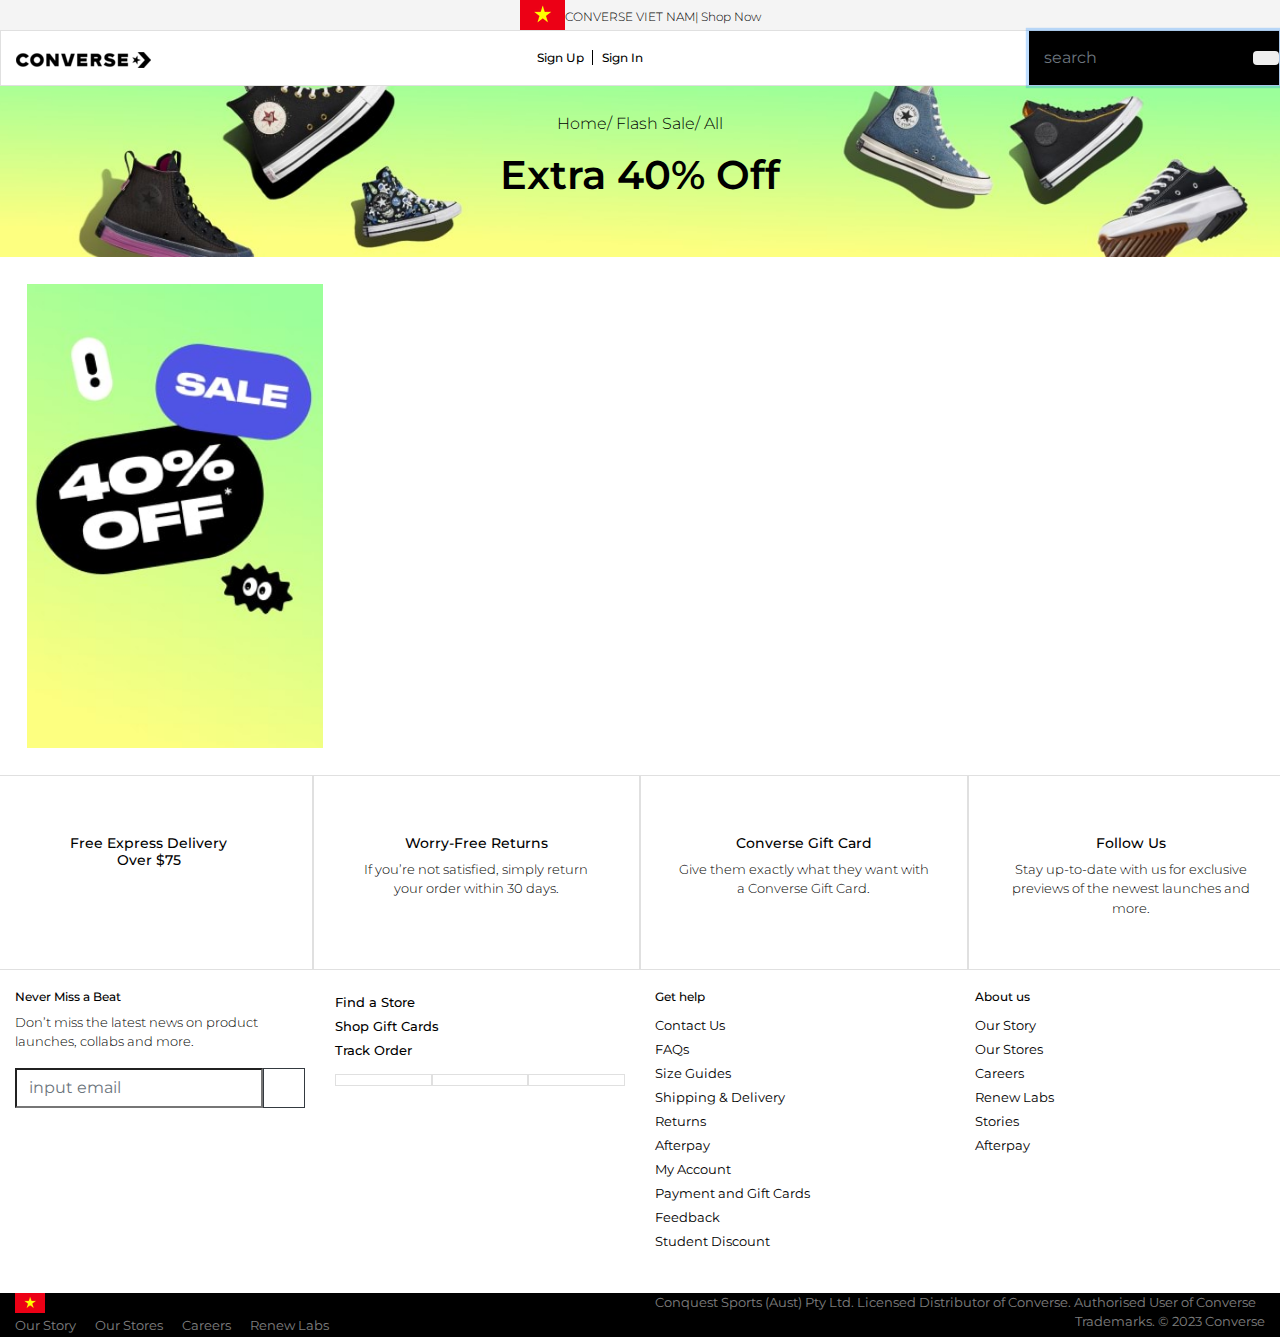
<file: basic.html>
<!doctype html>
<html lang="en">

<head>
    <title>Shoes Converse</title>
    <!-- Required meta tags -->
    <meta charset="utf-8">
    <meta name="viewport" content="width=device-width, initial-scale=1, shrink-to-fit=no">

    <!-- Bootstrap CSS v5.2.1 -->
    <link href="https://cdn.jsdelivr.net/npm/bootstrap@5.2.1/dist/css/bootstrap.min.css" rel="stylesheet"
        integrity="sha384-iYQeCzEYFbKjA/T2uDLTpkwGzCiq6soy8tYaI1GyVh/UjpbCx/TYkiZhlZB6+fzT" crossorigin="anonymous">
    <!-- FontAwesome 6.2.0 CSS -->
    <link rel="stylesheet" href="https://cdnjs.cloudflare.com/ajax/libs/font-awesome/6.2.0/css/all.min.css"
        integrity="sha512-xh6O/CkQoPOWDdYTDqeRdPCVd1SpvCA9XXcUnZS2FmJNp1coAFzvtCN9BmamE+4aHK8yyUHUSCcJHgXloTyT2A=="
        crossorigin="anonymous" referrerpolicy="no-referrer" />
    <!-- gg font Montserrat -->
    <link rel="preconnect" href="https://fonts.googleapis.com">
    <link rel="preconnect" href="https://fonts.gstatic.com" crossorigin>
    <link href="https://fonts.googleapis.com/css2?family=Montserrat:wght@300;400;500;600;700&display=swap"
        rel="stylesheet">

    <!-- link css -->
    <link rel="stylesheet" href="./assets/css/bootstrap.min.css">
    <link rel="stylesheet" href="./assets/css/basic.css">
    <!-- fancybox  -->
    <link rel="stylesheet" href="https://cdn.jsdelivr.net/npm/@fancyapps/ui@5.0/dist/fancybox/fancybox.css" />

    <script src="./components/header.js" type="text/javascript" defer></script>
    <script src="./components/footer.js" type="text/javascript" defer></script>

</head>

<body style="overflow-x:hidden">
    <!-- part 1 -->

    <header-component></header-component>
    <section class="banner">
        <div class="container">
            <div class="banner_title">
                <a href="./index.html">Home/</a>
                <a href="./index.html">Flash Sale/</a>
                <a href="./index.html">All</a>
            </div>
            <h1>Extra 40% Off</h1>
        </div>
    </section>
    <section class="product">
        <div class="container-fluid">
            <div class="product_content">
                <div class="row">
                    <div class="product_item col-xl-3 col-md-4 col-sm-6">
                        <img src="./assets/img2/sale1.jpg" alt="">
                    </div>
                </div>
            </div>
        </div>
    </section>
    <footer-component></footer-component>

    <script src="./js/jquery.min.js"></script>
    <script src="./js/bootstrap.min.js"></script>
    <script src="./js/helper.js"></script>
    <script src="./js/model.js"></script>
    <!-- Bootstrap JavaScript Libraries -->
    <script src="https://cdn.jsdelivr.net/npm/@popperjs/core@2.11.6/dist/umd/popper.min.js"
        integrity="sha384-oBqDVmMz9ATKxIep9tiCxS/Z9fNfEXiDAYTujMAeBAsjFuCZSmKbSSUnQlmh/jp3" crossorigin="anonymous">
        </script>

    <script src="https://cdn.jsdelivr.net/npm/bootstrap@5.2.1/dist/js/bootstrap.min.js"
        integrity="sha384-7VPbUDkoPSGFnVtYi0QogXtr74QeVeeIs99Qfg5YCF+TidwNdjvaKZX19NZ/e6oz" crossorigin="anonymous">
        </script>

    <script src="./models/Product.js"></script>
</body>

</html>
</file>
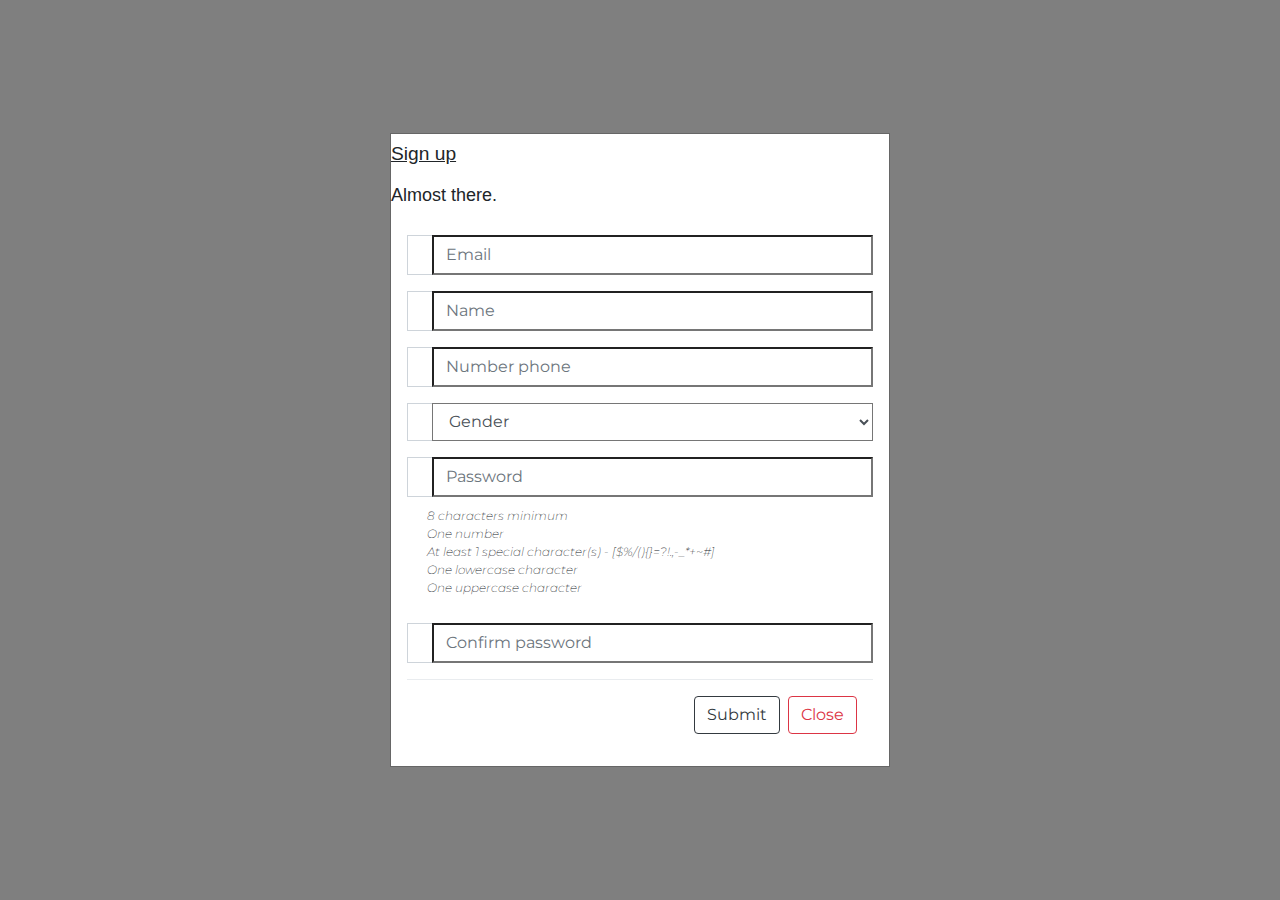
<file: register.html>
<!doctype html>
<html lang="en">

<head>
    <title>Shoes Converse</title>
    <!-- Required meta tags -->
    <meta charset="utf-8">
    <meta name="viewport" content="width=device-width, initial-scale=1, shrink-to-fit=no">

    <!-- Bootstrap CSS v5.2.1 -->
    <link href="https://cdn.jsdelivr.net/npm/bootstrap@5.2.1/dist/css/bootstrap.min.css" rel="stylesheet"
        integrity="sha384-iYQeCzEYFbKjA/T2uDLTpkwGzCiq6soy8tYaI1GyVh/UjpbCx/TYkiZhlZB6+fzT" crossorigin="anonymous">
    <!-- FontAwesome 6.2.0 CSS -->
    <link rel="stylesheet" href="https://cdnjs.cloudflare.com/ajax/libs/font-awesome/6.2.0/css/all.min.css"
        integrity="sha512-xh6O/CkQoPOWDdYTDqeRdPCVd1SpvCA9XXcUnZS2FmJNp1coAFzvtCN9BmamE+4aHK8yyUHUSCcJHgXloTyT2A=="
        crossorigin="anonymous" referrerpolicy="no-referrer" />
    <!-- gg font Montserrat -->
    <link rel="preconnect" href="https://fonts.googleapis.com">
    <link rel="preconnect" href="https://fonts.gstatic.com" crossorigin>
    <link href="https://fonts.googleapis.com/css2?family=Montserrat:wght@300;400;500;600;700&display=swap"
        rel="stylesheet">

    <!-- link css -->
    <link rel="stylesheet" href="./assets/css/bootstrap.min.css">
    <link rel="stylesheet" href="./assets/css/register.css">
    <!-- fancybox  -->
    <link rel="stylesheet" href="https://cdn.jsdelivr.net/npm/@fancyapps/ui@5.0/dist/fancybox/fancybox.css" />
</head>

<body style="overflow-x:hidden" class="modal-open">
 
  <!-- Modal -->
  <div class="modal fade show" id="exampleModalCenter" tabindex="-1" role="dialog" aria-labelledby="exampleModalCenterTitle" aria-hidden="true" style="display: block;">
    <div class="modal-dialog modal-dialog-centered" role="document">
        <div class="modal-content " style=" border-radius:0">
            <header class="head-form mb-0">
                <h2 id="header-title" class="py-2 ps-4"
                    style="font-size:larger ; text-decoration: underline;font-family:'Franklin Gothic Medium', 'Arial Narrow', Arial, sans-serif;">
                    Sign up</h2>
   
                <h3 id="header-title" class="py-1 ps-4"
                    style="font-size:large; font-family:'Franklin Gothic Medium', 'Arial Narrow', Arial, sans-serif;">
                    Almost there.</h3>
   
            </header>
   
            <!-- Modal body -->
            <div class="modal-body">
                <form role="form" id="signupForm">                       
                    <!-- email -->
                    <div class="form-group">
                        <div class="input-group">
                            <div class="input-group-prepend">
                                <span class="input-group-text"><i class="fa fa-envelope"></i></span>
                            </div>
                            <input type="email" name="email" rule="required|email" id="email" class="form-control input-sm"
                                placeholder="Email">
                        </div>
   
                        <span class="sp-info" id="notifyEmail"></span>
                    </div>
                    <!-- name -->
                    <div class="form-group">
                        <div class="input-group">
                            <div class="input-group-prepend">
                                <span class="input-group-text"><i class="fa fa-address-book"></i></span>
                            </div>
                            <input type="name" name="name" rule="required|name" id="name" class="form-control input-sm"
                                placeholder="Name">
                        </div>
                        <span class="sp-info" id="notifyName"></span>
                    </div>
                    <!-- number phone -->
                    <div class="form-group">
                        <div class="input-group">
                            <div class="input-group-prepend">
                                <span class="input-group-text"><i class="fa-solid fa-phone"></i></span>
                            </div>
                            <input type="phone" name="phone" rule="required|number" id="phone" class="form-control input-sm"
                                placeholder="Number phone">
                        </div>
                        <span class="sp-info" id="notifyNumberPhone"></span>
                    </div>
                    <!-- GENDER  -->
                    <div class="form-group">
                        <div class="input-group">
                            <div class="input-group-prepend">
                                <span class="input-group-text"><i class="fa-solid fa-transgender"></i></span>
                            </div>
                            <select class="form-control" name="chucvu" rule="required" id="chucvu">
                                <option value="" selected disabled>Gender</option>
                                <option value="Male">Male</option>
                                <option value="Female">Female</option>
                                <option value="Do not specify">Do not specify</option>
                            </select>
                        </div>
   
                        <span class="sp-info" id="notifyGender"></span>
                    </div>
                    <!-- PASSWORD  -->
                    <div class="form-group">
                        <div class="input-group">
                            <div class="input-group-prepend">
                                <span class="input-group-text"><i class="fa fa-key"></i></span>
                            </div>
                            <input type="password" name="password" rule="required|password" id="password" class="form-control input-sm"
                                placeholder="Password">
                        </div>
                        <div class="screen">
                            <p class=" font-italic"
                                style="font-size: 12px; font-weight: 200; padding:10px 0 10px 20px ;">8 characters
                                minimum
                                <br>One number
                                <br>At least 1 special character(s) - [$%/(){}=?!.,-_*+~#]
                                <br>One lowercase character
                                <br>One uppercase character
                            </p>
                        </div>
                        <span class="sp-info" id="notifyPassWord"></span>
                    </div>
                    <!-- CONFIRM PASSWORD  -->
                    <div class="form-group">
                        <div class="input-group">
                            <div class="input-group-prepend">
                                <span class="input-group-text"><i class="fa fa-key"></i></span>
                            </div>
                            <input type="password" name="confirmedPassword" rule="required|confirmed:#password" id="confirmedPassword" class="form-control input-sm"
                                placeholder="Confirm password">
                        </div>
                        <span class="sp-info" id="notifyConfirm"></span>
                    </div>
                    
                            <!-- Modal footer -->
                    <div class="modal-footer align-items-center text-center" id="modal-footer">
                        <!-- <button id="btnAddMember" type="button" class="form-submit btn btn-outline-dark"
                            style="border-radius: 0; padding: 5px 40px;">Sign Up</button> -->
                            <input type="submit" value="Submit" class="btn btn-outline-dark">
                    <button id="btnClose" type="button" class="btn btn-outline-danger"
                    data-dismiss="modal">Close</button>
                    </div>
   
                </form>
            </div>
            
        </div>
    </div>
  </div>
  <div class="modal-backdrop fade show"></div>

    <script src="./js/jquery.min.js"></script>
    <script src="./js/bootstrap.min.js"></script>
    <script src="./js/helper.js"></script>
    <script src="./js/model.js"></script>
    <!-- Bootstrap JavaScript Libraries -->
    <script src="https://cdn.jsdelivr.net/npm/@popperjs/core@2.11.6/dist/umd/popper.min.js"
        integrity="sha384-oBqDVmMz9ATKxIep9tiCxS/Z9fNfEXiDAYTujMAeBAsjFuCZSmKbSSUnQlmh/jp3" crossorigin="anonymous">
        </script>

    <script src="https://cdn.jsdelivr.net/npm/bootstrap@5.2.1/dist/js/bootstrap.min.js"
        integrity="sha384-7VPbUDkoPSGFnVtYi0QogXtr74QeVeeIs99Qfg5YCF+TidwNdjvaKZX19NZ/e6oz" crossorigin="anonymous">
        </script>

    <script src="./js/validator2.js"></script>

    <script>
        Validator('#signupForm', {
          onSubmit: function(user) {
            var userAPI = 'https://shop.cyberlearn.vn/api/Users/signup';
            createUser(user)
            localStorage.setItem('userSignup', JSON.stringify(user));
            window.location.href = './index.html'

            function createUser(user) {
                var options = {
                    method: "POST", // *GET, POST, PUT, DELETE, etc.
                    headers: {
                    "Content-Type": "application/json",
                    },
                    body: JSON.stringify(user), // body user type must match "Content-Type" header
                }
                fetch(userAPI, options)
                    .then((response) => response.json())
                    .then((user) => console.log(user))
            }
            
          }
        })

        document.getElementById('btnClose').onclick = function() {
            window.location.href = './index.html'
        }
    </script>

</body>

</html>
</file>
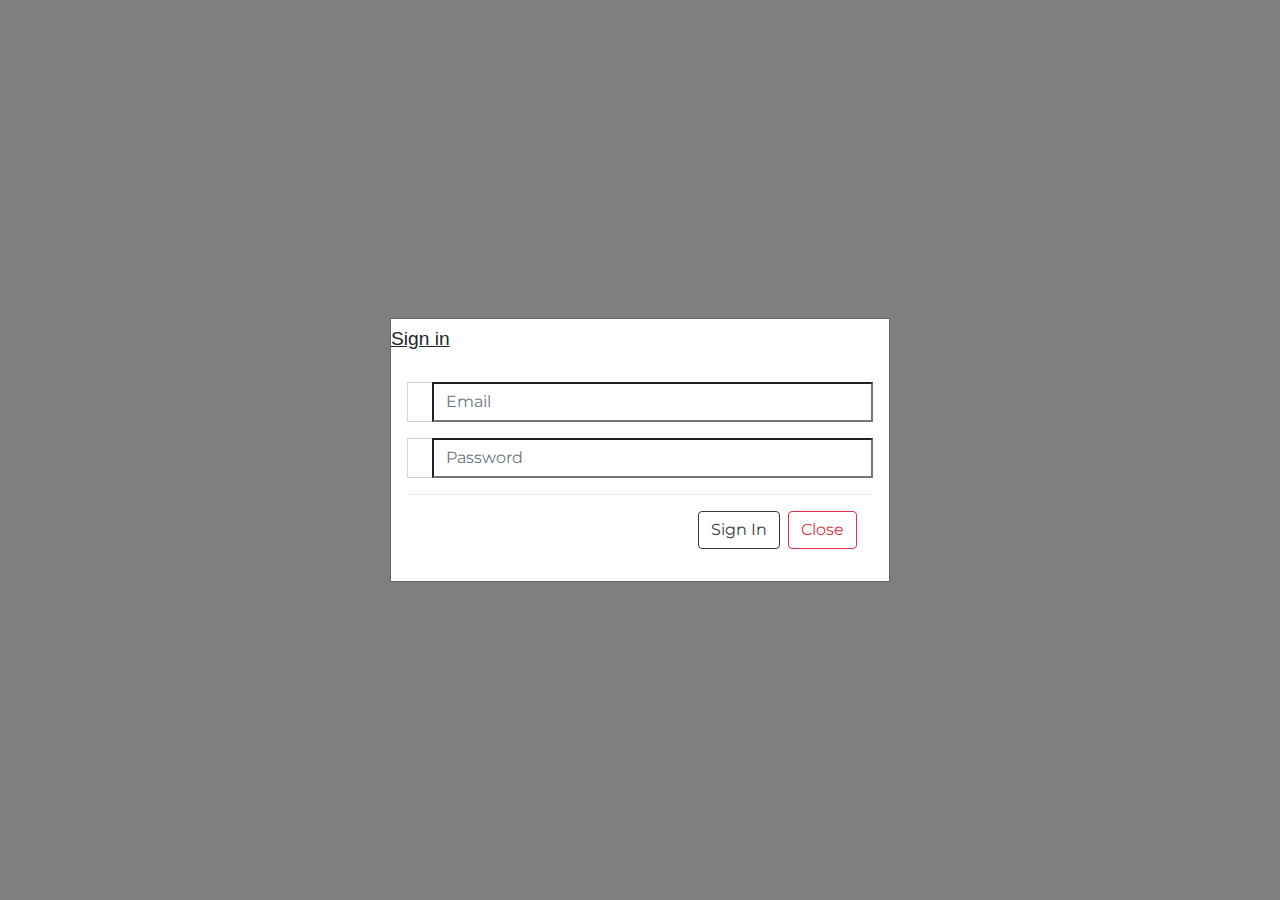
<file: signin.html>
<!doctype html>
<html lang="en">

<head>
    <title>Shoes Converse</title>
    <!-- Required meta tags -->
    <meta charset="utf-8">
    <meta name="viewport" content="width=device-width, initial-scale=1, shrink-to-fit=no">

    <!-- Bootstrap CSS v5.2.1 -->
    <link href="https://cdn.jsdelivr.net/npm/bootstrap@5.2.1/dist/css/bootstrap.min.css" rel="stylesheet"
        integrity="sha384-iYQeCzEYFbKjA/T2uDLTpkwGzCiq6soy8tYaI1GyVh/UjpbCx/TYkiZhlZB6+fzT" crossorigin="anonymous">
    <!-- FontAwesome 6.2.0 CSS -->
    <link rel="stylesheet" href="https://cdnjs.cloudflare.com/ajax/libs/font-awesome/6.2.0/css/all.min.css"
        integrity="sha512-xh6O/CkQoPOWDdYTDqeRdPCVd1SpvCA9XXcUnZS2FmJNp1coAFzvtCN9BmamE+4aHK8yyUHUSCcJHgXloTyT2A=="
        crossorigin="anonymous" referrerpolicy="no-referrer" />
    <!-- gg font Montserrat -->
    <link rel="preconnect" href="https://fonts.googleapis.com">
    <link rel="preconnect" href="https://fonts.gstatic.com" crossorigin>
    <link href="https://fonts.googleapis.com/css2?family=Montserrat:wght@300;400;500;600;700&display=swap"
        rel="stylesheet">

    <!-- link css -->
    <link rel="stylesheet" href="./assets/css/bootstrap.min.css">
    <link rel="stylesheet" href="./assets/css/register.css">
    <!-- fancybox  -->
    <link rel="stylesheet" href="https://cdn.jsdelivr.net/npm/@fancyapps/ui@5.0/dist/fancybox/fancybox.css" />
</head>

<body style="overflow-x:hidden" class="modal-open">
 
  <!-- Modal -->
  <div class="modal fade show" id="exampleModalCenter" tabindex="-1" role="dialog" aria-labelledby="exampleModalCenterTitle" aria-hidden="true" style="display: block;">
    <div class="modal-dialog modal-dialog-centered" role="document">
        <div class="modal-content " style=" border-radius:0">
            <header class="head-form mb-0">
                <h2 id="header-title" class="py-2 ps-4"
                    style="font-size:larger ; text-decoration: underline;font-family:'Franklin Gothic Medium', 'Arial Narrow', Arial, sans-serif;">
                    Sign in</h2>   
            </header>
   
            <!-- Modal body -->
            <div class="modal-body">
                <form role="form" id="signupForm">                       
                    <!-- email -->
                    <div class="form-group">
                        <div class="input-group">
                            <div class="input-group-prepend">
                                <span class="input-group-text"><i class="fa fa-envelope"></i></span>
                            </div>
                            <input type="email" name="email" rule="required|email" id="email" class="form-control input-sm"
                                placeholder="Email">
                        </div>
   
                        <span class="sp-info" id="notifyEmail"></span>
                    </div>

                    <!-- PASSWORD  -->
                    <div class="form-group">
                        <div class="input-group">
                            <div class="input-group-prepend">
                                <span class="input-group-text"><i class="fa fa-key"></i></span>
                            </div>
                            <input type="password" name="password" rule="required|password" id="password" class="form-control input-sm"
                                placeholder="Password">
                        </div>
                        <span class="sp-info" id="notifyPassWord"></span>
                    </div>
                    
                            <!-- Modal footer -->
                    <div class="modal-footer align-items-center text-center" id="modal-footer">
                        <!-- <button id="btnAddMember" type="button" class="form-submit btn btn-outline-dark"
                            style="border-radius: 0; padding: 5px 40px;">Sign Up</button> -->
                            <input type="submit" value="Sign In" class="btn btn-outline-dark">
                    <button id="btnClose" type="button" class="btn btn-outline-danger"
                    data-dismiss="modal">Close</button>
                    </div>
   
                </form>
            </div>
            
        </div>
    </div>
  </div>
  <div class="modal-backdrop fade show"></div>

    <script src="./js/jquery.min.js"></script>
    <script src="./js/bootstrap.min.js"></script>
    <script src="./js/helper.js"></script>
    <script src="./js/model.js"></script>
    <!-- Bootstrap JavaScript Libraries -->
    <script src="https://cdn.jsdelivr.net/npm/@popperjs/core@2.11.6/dist/umd/popper.min.js"
        integrity="sha384-oBqDVmMz9ATKxIep9tiCxS/Z9fNfEXiDAYTujMAeBAsjFuCZSmKbSSUnQlmh/jp3" crossorigin="anonymous">
        </script>

    <script src="https://cdn.jsdelivr.net/npm/bootstrap@5.2.1/dist/js/bootstrap.min.js"
        integrity="sha384-7VPbUDkoPSGFnVtYi0QogXtr74QeVeeIs99Qfg5YCF+TidwNdjvaKZX19NZ/e6oz" crossorigin="anonymous">
        </script>

    <script src="./js/validator2.js"></script>

    <script>
        Validator('#signupForm', {
          onSubmit: function(user) {
            var signInAPI = 'https://shop.cyberlearn.vn/api/Users/signin';
            createUser(user)
            localStorage.setItem('userSignup', JSON.stringify(user));
            window.location.href = './index.html'

            function createUser(user) {
                var options = {
                    method: "POST", // *GET, POST, PUT, DELETE, etc.
                    headers: {
                    "Content-Type": "application/json",
                    },
                    body: JSON.stringify(user), // body user type must match "Content-Type" header
                }
                fetch(signInAPI, options)
                    .then((response) => response.json())
                    .then((user) => console.log(user))
            }
            
          }
        })

        document.getElementById('btnClose').onclick = function() {
            window.location.href = './index.html'
        }
    </script>

</body>

</html>
</file>
<file: assets/css/basic.css>
* {
  padding: 0;
  margin: 0;
  box-sizing: border-box;
  font-family: "Montserrat", sans-serif;
}

img {
  width: 100%;
  height: auto;
}

.container {
  max-width: 1140px;
  margin: 0 auto;
}

.banner {
  background-image: url(./../img2/banner.jpg);
  background-size: cover;
  background-repeat: no-repeat;
  text-align: center;
  background-position: center;
  margin-top: 50px;
  padding: 30px 20px 50px;
}
.banner .banner_title {
  margin-bottom: 15px;
}
.banner .banner_title a {
  text-align: left;
  text-decoration: none;
  font-size: 16px;
  font-weight: 300;
  color: black;
  transition: all 0.3s;
}
.banner .banner_title a:hover {
  text-decoration: underline;
}
.banner h1 {
  font-size: 40px;
  font-weight: 600;
  color: black;
}

.product {
  margin: 20px;
}
.product .product_content .row {
  align-items: stretch;
}
.product .product_content .row .product_item {
  padding: 7px;
  position: relative;
}
.product .product_content .row .product_item:first-child {
  height: 478px;
}
.product .product_content .row .product_item:first-child img {
  height: 100%;
  -o-object-fit: cover;
     object-fit: cover;
  -o-object-position: 0 20%;
     object-position: 0 20%;
}
.product .product_content .row .product_item .product_img {
  position: relative;
  background-color: #f8f8f8;
}
.product .product_content .row .product_item .product_img .img-top {
  display: none;
  position: absolute;
  top: 0;
  left: 0;
}
.product .product_content .row .product_item:hover .img-top {
  display: inline;
}
.product .product_content .row .product_item .product_overlay {
  position: absolute;
  top: 0;
  left: 0;
  width: 100%;
  height: 100%;
  opacity: 0;
  transition: all 0.5s;
}
.product .product_content .row .product_item .product_overlay .overlay_content {
  transform: translateY(350px);
  transition: all 0.5s;
  padding-left: 30px;
  text-align: left;
}
.product .product_content .row .product_item .product_overlay .overlay_content button {
  border-radius: 0;
}
.product .product_content .row .product_item:hover .product_overlay {
  opacity: 1;
}
.product .product_content .row .product_item:hover .overlay_content {
  transform: translateY(300px);
}
.product .product_content .row .product_item .item_title p {
  font-size: 13px;
  font-weight: 400;
  color: black;
  margin: 5px 0 5px;
}
.product .product_content .row .product_item .item_title h5 {
  font-size: 16px;
  font-weight: 500;
  color: black;
}
.product .product_content .row .product_item .item_title span {
  font-size: 16px;
  font-weight: 600;
  color: #00c3d7;
}
.product .product_content .row .product_item .item_title .form-check {
  margin-right: 0;
}
.product .product_content .row .product_item .item_title .form-check .form-check-label {
  font-size: 13px;
  font-weight: 500;
  color: black;
}/*# sourceMappingURL=basic.css.map */
</file>
<file: assets/css/register.css>
* {
  padding: 0;
  margin: 0;
  box-sizing: border-box;
  font-family: "Montserrat", sans-serif;
}

img {
  width: 100%;
}

.container {
  max-width: 1140px;
  margin: 0 auto;
}

.form-group.invalid [name] {
  border-color: rgb(177, 17, 17);
}
.form-group.invalid .sp-info {
  color: rgb(177, 17, 17);
}
.form-group.invalid #btnClose a {
  text-decoration: none;
  color: black;
}

.logIn {
  text-align: center;
}
.logIn a {
  font-size: 16px;
  font-weight: 700;
  color: black;
}/*# sourceMappingURL=register.css.map */
</file>
